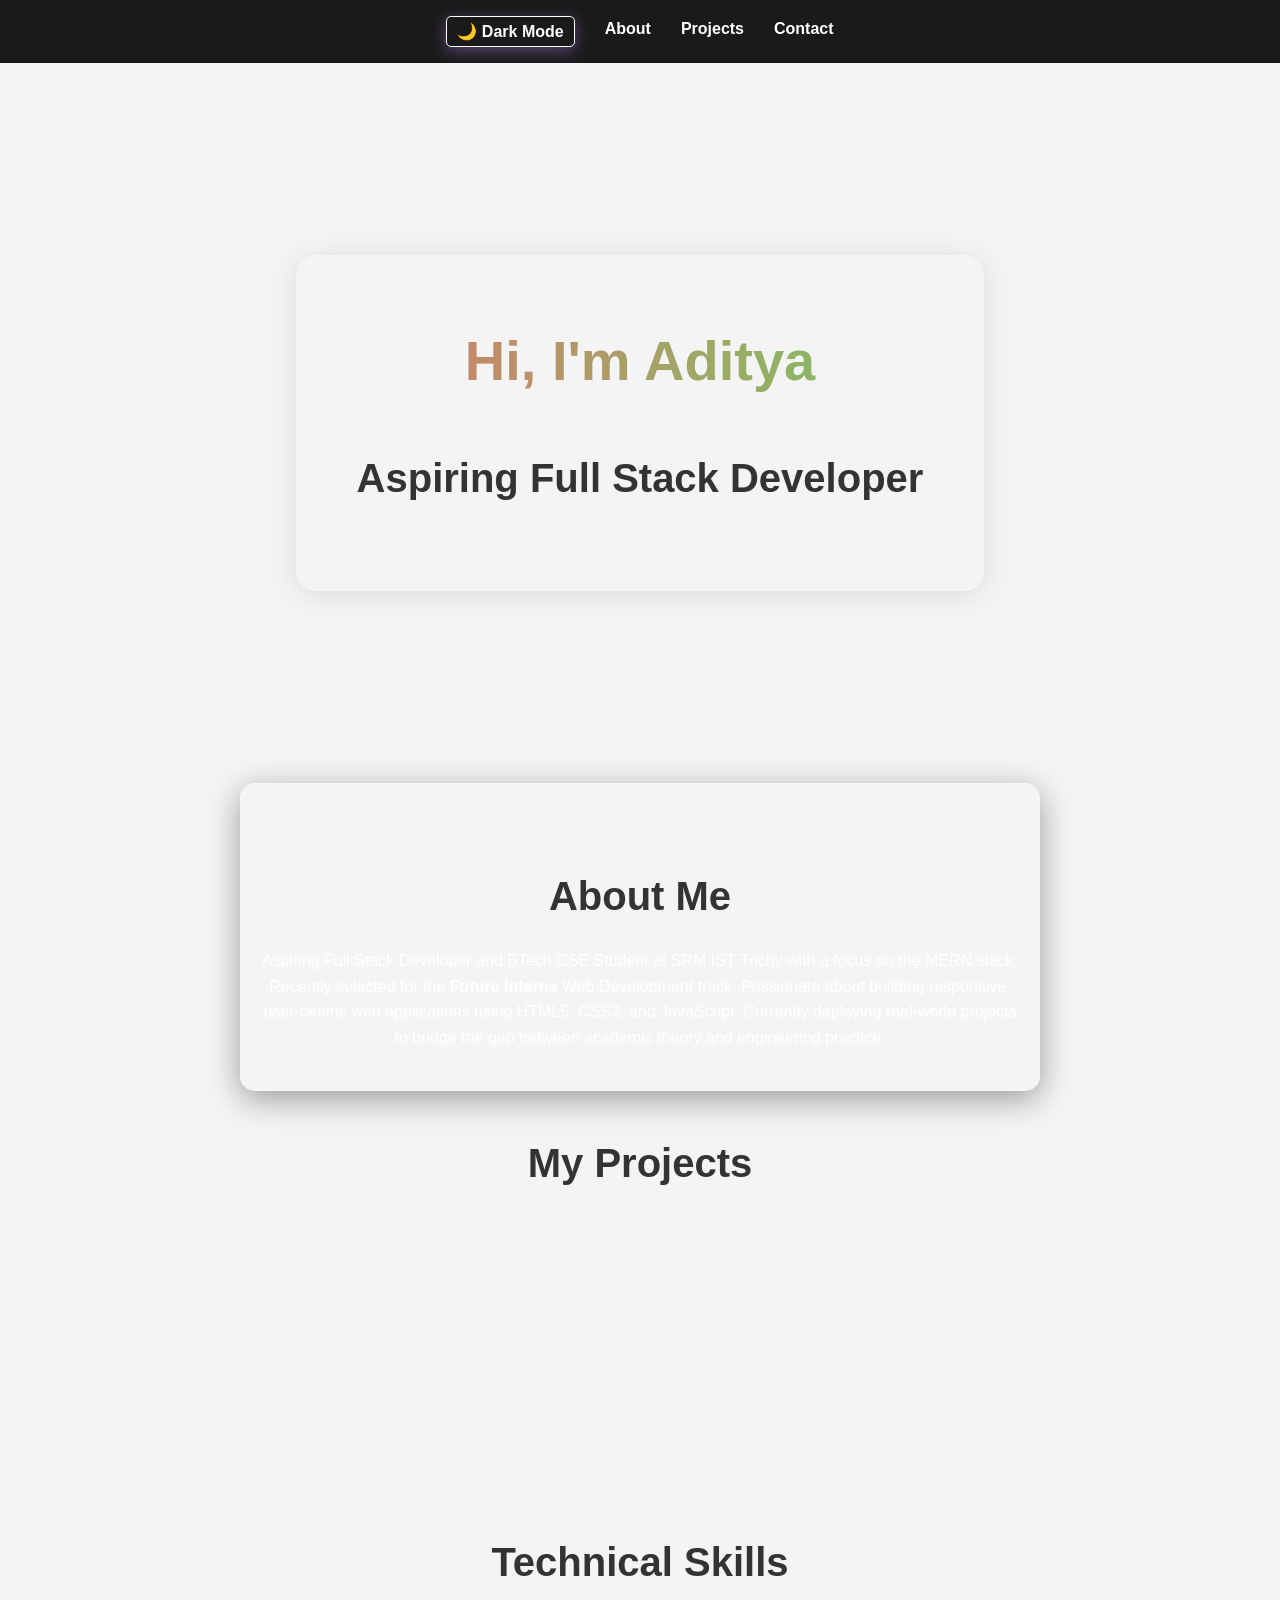
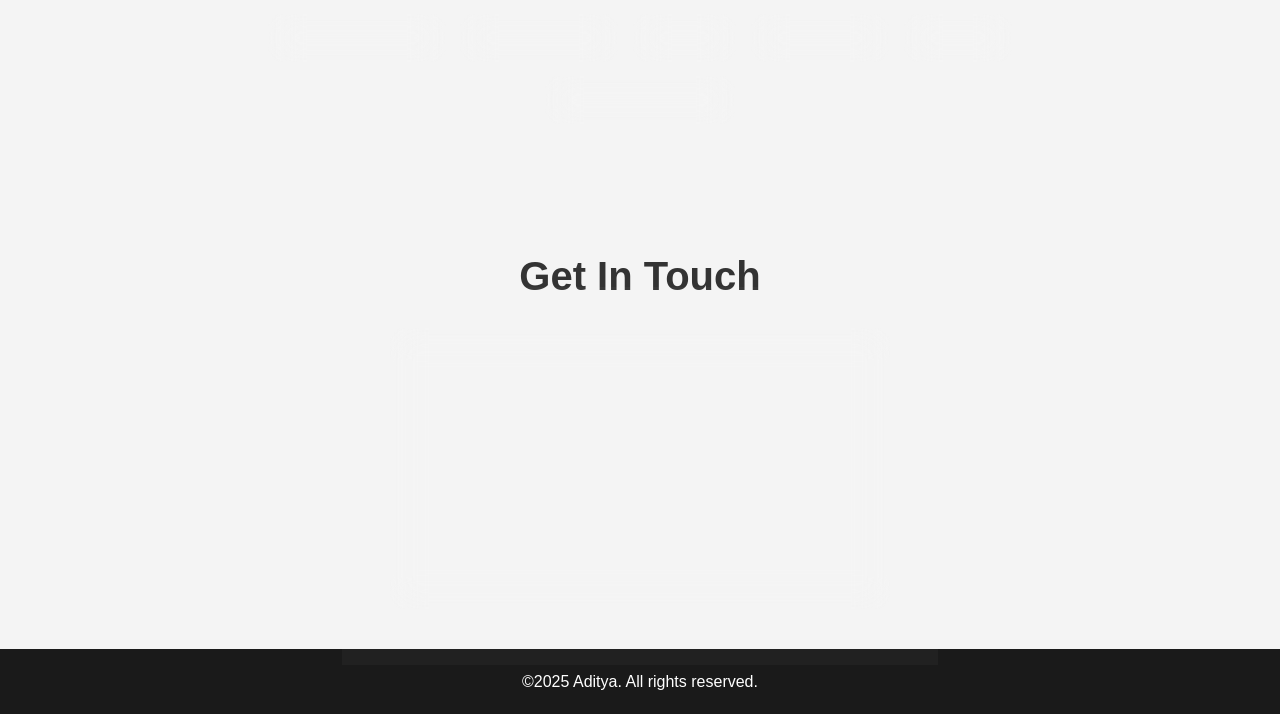
<file: index.html>
<!DOCTYPE html>
<html lang="en">
<head>
    <link rel="stylesheet" href="style.css">
    <meta charset="UTF-8">
    <meta name="viewport" content="width=device-width, initial-scale=1.0">
    <title>Aditya | Full Stack Developer</title>
    <meta name="description" content="Portfolio of Aditya, a Full Stack Developer specializing in MERN stack.">
</head>
<body>
    <header>
        <nav>
            <ul>
                <button id="theme-toggle">🌙 Dark Mode</button>
                <li><a href="#about">About</a></li>
                <li><a href="#projects">Projects</a></li>
                <li><a href="#contact">Contact</a></li>
            </ul>
        </nav>
    </header>
    <main>
        <section class="hero">
            <div class="glass-box">
                <h1>Hi, I'm Aditya</h1>
                <h2>Aspiring Full Stack Developer</h2>
            </div>
        </section>
        <section id="about" class="container">
    <h2>About Me</h2>
    <p>
        Aspiring Full Stack Developer and BTech CSE Student at SRM IST Trichy with a focus on the MERN stack. 
        Recently selected for the <strong>Future Interns</strong> Web Development track. 
        Passionate about building responsive, user-centric web applications using HTML5, CSS3, and JavaScript. 
        Currently deploying real-world projects to bridge the gap between academic theory and engineering practice.
    </p>
</section>

<section id="projects">
    <h2>My Projects</h2>
    <div id="projects-container" class="project-grid"></div>
</section>

<section id="skills" class="container">
    <h2>Technical Skills</h2>
    <div class="skills-grid">
        <div class="skill-card">JavaScript (ES6+)</div>
        <div class="skill-card">HTML5 & CSS3</div>
        <div class="skill-card">React.js</div>
        <div class="skill-card">Git & GitHub</div>
        <div class="skill-card">VS Code</div>
        <div class="skill-card">Responsive Design</div>
    </div>
</section>

<section id="contact" class="container">
    <h2>Get In Touch</h2>
    <form class="contact-form">
        <input type="text" placeholder="Your Name" required>
        <input type="email" placeholder="Your Email" required>
        <textarea placeholder="Your Message" rows="5" required></textarea>
        <button type="submit">Send Message</button>
    </form>
</section>

    </main>
    <footer>
        <p>&copy;2025 Aditya. All rights reserved.</p>
    </footer>
        <script src="script.js"></script>
</body>
</html>
</file>
<file: style.css>
* {
    margin: 0;
    padding: 0;
    box-sizing: border-box; 
}

body {
    font-family: 'Segoe UI', Tahoma, Geneva, Verdana, sans-serif;
    line-height: 1.6;
    background-color: #f4f4f4;
    
    min-height: 100vh;      
    display: flex;          
    flex-direction: column; 
}

header {
    position: sticky;
    top: 0;
    z-index: 100;
}

nav {
    background-color: #1a1a1a; 
    color: white;
    padding: 1rem;
}

nav ul {
    list-style: none;
    display: flex; 
    justify-content: center;
    gap: 30px;
}

nav a {
    color: white;
    text-decoration: none;
    font-weight: bold;
}

.hero {
    height: 80vh; 
    background-color: transparent;
    padding: 150px 20px;
    display: flex;
    flex-direction: column;
    justify-content: center;
    align-items: center;
    text-align: center;
}

.hero h1 {
    font-size: 3.5rem;
    margin-bottom: 10px;
    
    background: linear-gradient(90deg, #d47c6b, #7bc463);
    -webkit-background-clip: text;
    background-clip: text;
    color: transparent;
    
    font-weight: 800;
}

.hero p {
    font-size: 1.2rem;
    color: #666;
}

footer {
    background-color: #1a1a1a;
    color: white;
    text-align: center;
    padding: 20px;
    margin-top: auto;
}


body.dark-mode {
    background-color: #050505;
    background-image:
    linear-gradient(rgba(0,0,0,0.7), rgba(0,0,0,0.7)), url("bg.jpg");
    background-size: cover;
    background-position: center;
    background-attachment: fixed;
    color: white;
    min-height: 100vh;
}

.dark-mode nav {
    background-color: #000;
}

#theme-toggle {
    background: none;
    border: 1px solid white;
    color: white;
    padding: 5px 10px;
    cursor: pointer;
    border-radius: 5px;
}

/* SECTION STYLING */
section.container {
    padding: 40px 20px;
    max-width: 800px;
    margin: 0 auto; /* Centers the content */
    text-align: center;
}

section h2 {
    font-size: 2rem;
    margin-bottom: 20px;
    color: #333;
}

/* SKILLS GRID */
.skills-grid {
    display: flex;
    justify-content: center;
    flex-wrap: wrap; /* Allows items to wrap to next line on mobile */
    gap: 15px;
}

.skill-card {
    background: #e0e0e0;
    padding: 10px 20px;
    border-radius: 5px;
    font-weight: bold;
    color: #333;
    box-shadow: 2px 2px 5px rgba(0,0,0,0.1);
}

/* DARK MODE ADJUSTMENTS FOR NEW SECTIONS */
.dark-mode section h2 {
    color: white;
}

.dark-mode .skill-card {
    background: #333;
    color: white;
    box-shadow: 2px 2px 5px rgba(192, 105, 229, 0.5);
}

/* CONTACT FORM STYLING */
.contact-form {
    display: flex;
    flex-direction: column;
    gap: 15px;
    max-width: 500px;
    margin: 0 auto; /* Centers the form */
}

.contact-form input,
.contact-form textarea {
    padding: 10px;
    border: 1px solid #ccc;
    border-radius: 5px;
    font-size: 1rem;
    font-family: inherit;
}

button, .contact-form button {
    background: linear-gradient(90deg, #bb86fc, #985eff);
    border: none;
    border-radius: 50px; /* Capsule shape */
    padding: 12px 30px;
    font-size: 1rem;
    font-weight: bold;
    color: white;
    cursor: pointer;
    box-shadow: 0 4px 15px rgba(187, 134, 252, 0.4); /* Glowing Shadow */
    transition: transform 0.2s;
}

button:hover {
    transform: scale(1.05); /* Slightly grow on hover */
}

/* DARK MODE ADJUSTMENTS FOR FORM */
.dark-mode .contact-form input,
.dark-mode .contact-form textarea {
    background-color: #333;
    color: white;
    border: 1px solid #555;
}

/* GLASSMORPHISM CARD STYLE */
.skill-card, 
.contact-form, 
#about {
    background: rgba(255, 255, 255, 0.03); /* 3% White (See-through) */
    backdrop-filter: blur(16px);
    -webkit-backdrop-filter: blur(16px); /* The Blur Effect */
    border: 1px solid rgba(255, 255, 255, 0.15); /* Thin shiny border */
    border-top: 1px solid rgba(255, 255, 255, 0.3);
    border-left: 1px solid rgba(255, 255, 255,0.3);
    box-shadow: 0 8px 32px 0 rgba(0, 0, 0, 0.37); /* Soft shadow */
    border-radius: 15px;
    color: white;
    transition: transform 0.3s ease, box-shadow 0.3s ease;
}

/* HOVER EFFECT (Make them float) */
.skill-card:hover {
    transform: translateY(-10px); /* Move up */
    box-shadow: 0 10px 40px rgba(187, 134, 252, 0.2); /* Purple Glow */
    border-color: #bb86fc;
}

.glass-box {
    padding: 60px;
    background : rgba(255,255,255,0.03);
    backdrop-filter: blur(10px);
    -webkit-backdrop-filter: blur(10px);
    border-radius: 20px;
    border : 1px solid rgba(255,255,255,0.1);
    box-shadow: 0 4px 30px rgba(0,0,0,0.1);
}

.hero, .dark-mode .hero {
    background-color: transparent !important;
    border: none !important;
}

.hero h1, .dark-mode .hero h1 {
    background: liners-gradient(90deg, #bb86fc, #00d4ff);
    -webkit-background-clip: text;
    background-clip: text;
    color: transparent;
}

/* MOBILE RESPONSIVENESS */
@media (max-width: 768px) {
    
    /* 1. Shrink the big text */
    .hero h1 {
        font-size: 2.5rem; /* Smaller than the desktop 3.5rem */
    }

    /* 2. Fix the cramped box padding */
    .glass-box, section.container {
        padding: 30px 20px; /* Less vertical padding, standard side padding */
        width: 95%; /* Make the box fill more of the screen width */
    }

    /* 3. Stack the Navbar (Optional, if it looks squished) */
    nav ul {
        flex-direction: column;
        gap: 15px;
        padding-bottom: 10px;
    }
}

section h2 {
    text-align: center;
    margin-top: 40px;
    margin-bottom: 20px;
    font-size: 2.5rem;
}

.project-card {
    background: rgba(255, 255, 255, 0.05);
    backdrop-filter: blur(10px);
    -webkit-backdrop-filter: blur(10px);
    padding: 20px;
    border-radius: 15px;
    margin: 10px;
    border: 1px solid rgba(255, 255, 255, 0.1);
    min-width: 250px;
    text-align: center;
    flex: 1;
    box-shadow: 0 4px 15px rgba(0,0,0,0.2);
    color: white;
}

#projects-container {
    display: flex;
    gap: 20px;
    flex-wrap: wrap;
    justify-content: center;
    padding : 20px;
}
</file>
